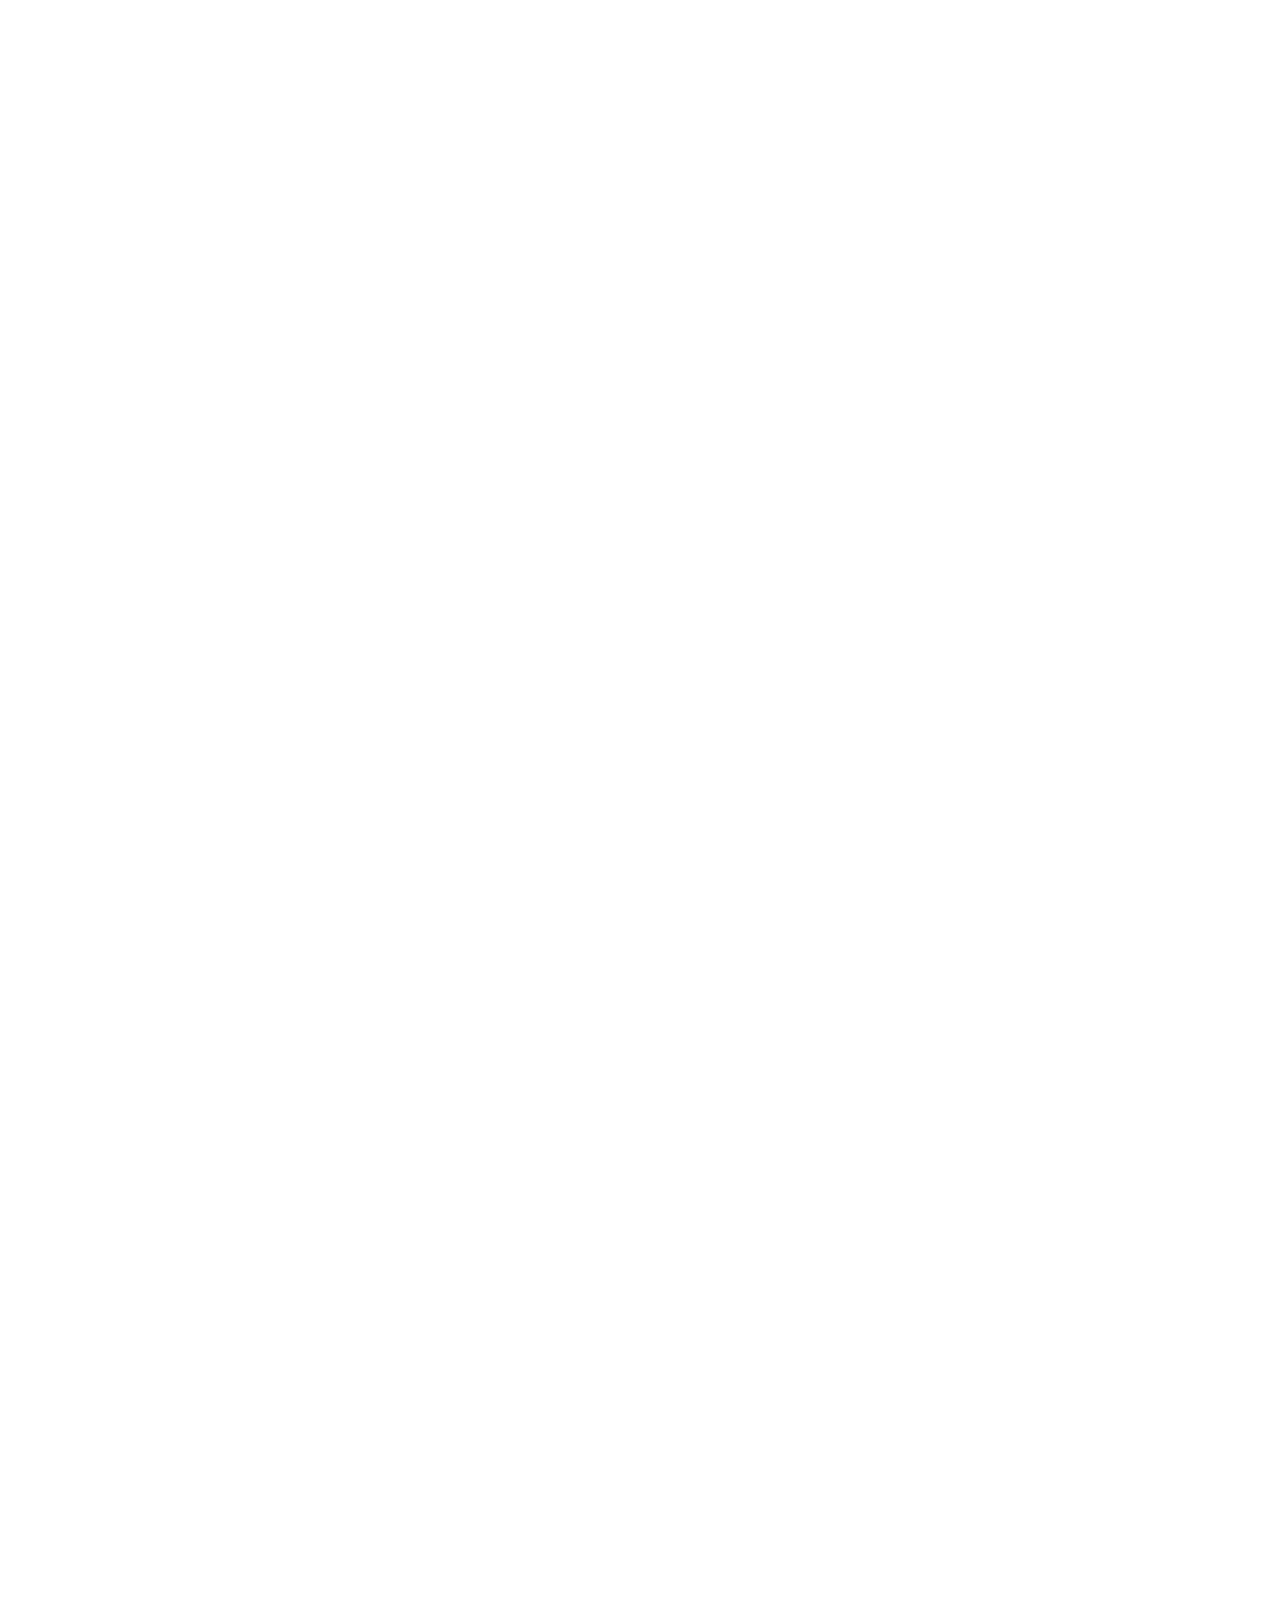
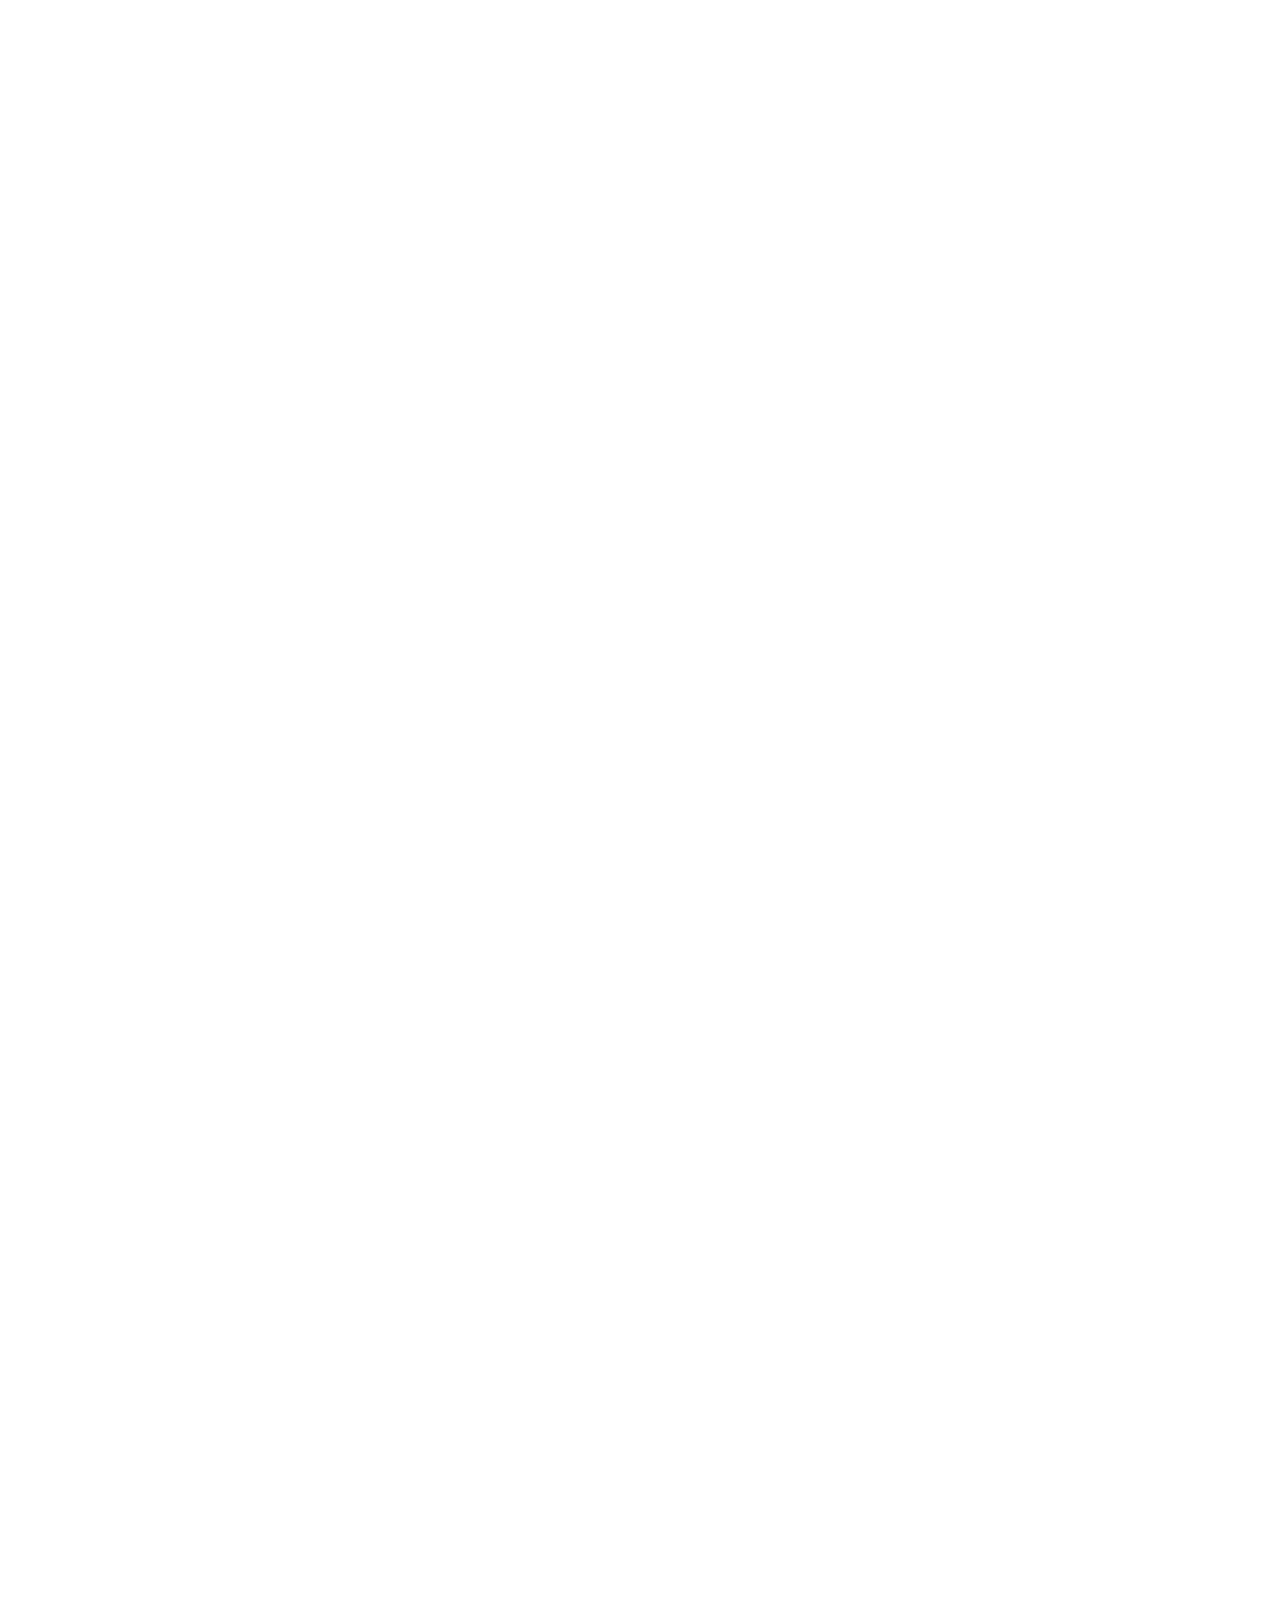
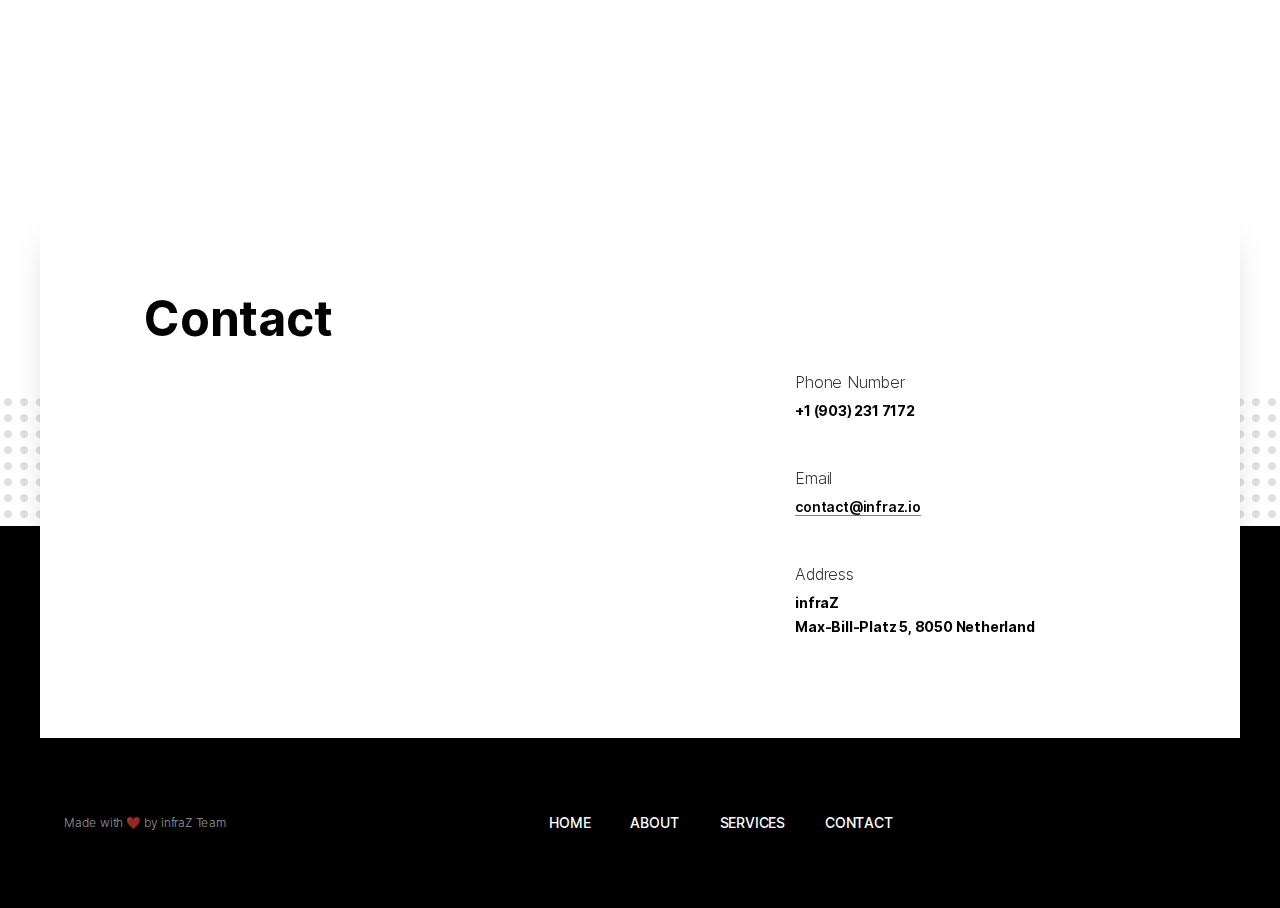
<file: index.html>
<!DOCTYPE html>
<html lang="en">

<head>
	<meta name="generator" content="Hugo 0.87.0" />

    <meta charset="UTF-8"/>
<meta name="viewport" content="width=device-width, initial-scale=1.0"/>
<meta http-equiv="X-UA-Compatible" content="ie=edge"/>

<script>
    (function (w, d, s, l, i) {
        w[l] = w[l] || [];
        w[l].push({
            'gtm.start': new Date().getTime(),
            event: 'gtm.js'
        });
        var f = d.getElementsByTagName(s)[0],
            j = d.createElement(s),
            dl = l != 'dataLayer' ? '&l=' + l : '';
        j.async = true;
        j.src =
            'https://www.googletagmanager.com/gtm.js?id=GTM-000000' + i + dl;
        f.parentNode.insertBefore(j, f);
    })(window, document, 'script', 'dataLayer', 'GTM-000000');
</script>


<title></title>
<style>
     
    .rad-fade-in {
        will-change: opacity, transform;
        animation-name: rad-fade-in-fallback;
        animation-duration: 5s;
        animation-fill-mode: both;
    }

    @keyframes rad-fade-in-fallback {
        0% {
            opacity: 0;
        }

        75% {
            opacity: 0;
        }

        100% {
            opacity: 1;
        }
    }

    .fonts-loaded .rad-fade-in.rad-waiting {
        animation-name: none;
        opacity: 0;
    }

    .fonts-loaded .rad-fade-in.rad-animate {
        animation-name: rad-fade-in;
        animation-duration: 1.1s;
        animation-fill-mode: both;
    }

    @keyframes rad-fade-in {
        0% {
            opacity: 0;
        }

        100% {
            opacity: 1;
        }
    }

     
    .rad-fade-in-long {
        will-change: opacity, transform;
        animation-name: rad-fade-in-long-fallback;
        animation-duration: 8s;
        animation-fill-mode: both;
    }

    @keyframes rad-fade-in-long-fallback {
        0% {
            opacity: 0;
        }

        75% {
            opacity: 0;
        }

        100% {
            opacity: 1;
        }
    }

    .fonts-loaded .rad-fade-in-long.rad-waiting {
        animation-name: none;
        opacity: 0;
    }

    .fonts-loaded .rad-fade-in-long.rad-animate {
        animation-name: rad-fade-in-long;
        animation-duration: 2s;
        animation-fill-mode: both;
    }

    @keyframes rad-fade-in-long {
        0% {
            opacity: 0;
        }

        20% {
            opacity: 0;
        }

        100% {
            opacity: 1;
        }
    }

     
    .rad-fade-down {
        will-change: opacity, transform;
        animation-name: rad-fade-down-fallback;
        animation-duration: 5s;
        animation-fill-mode: both;
        transform: translateY(-30px);
    }

    @keyframes rad-fade-down-fallback {
        0% {
            opacity: 0;
            transform: translateY(-30px);
        }

        75% {
            opacity: 0;
            transform: translateY(-30px);
        }

        100% {
            opacity: 1;
            transform: translateY(0);
        }
    }

    .fonts-loaded .rad-fade-down.rad-waiting {
        animation-name: none;
        opacity: 0;
        transform: translateY(-30px);
    }

    .fonts-loaded .rad-fade-down.rad-animate {
        animation-name: rad-fade-down;
        animation-duration: 1.1s;
    }

    @keyframes rad-fade-down {
        0% {
            opacity: 0;
            transform: translateY(-30px);
        }

        100% {
            opacity: 1;
            transform: translateY(0);
        }
    }

     
    .rad-scale-down {
        will-change: opacity, transform;
        animation-name: rad-scale-down-fallback;
        animation-duration: 5s;
        animation-fill-mode: both;
        transform-origin: 50% 0;
    }

    @keyframes rad-scale-down-fallback {
        0% {
            opacity: 0;
            transform: scaleY(0.95);
        }

        75% {
            opacity: 0;
            transform: scaleY(0.95);
        }

        100% {
            opacity: 1;
            transform: scaleY(1);
        }
    }

    .fonts-loaded .rad-scale-down.rad-waiting {
        animation-name: none;
        opacity: 0;
        transform: scaleY(0.95);
    }

    .fonts-loaded .rad-scale-down.rad-animate {
        animation-name: rad-scale-down;
        animation-duration: 1.1s;
        animation-fill-mode: both;
    }

    @keyframes rad-scale-down {
        0% {
            opacity: 0;
            transform: scaleY(0.95);
        }

        100% {
            opacity: 1;
            transform: scaleY(1);
        }
    }
</style>


<link rel="stylesheet" href="https://infraz.github.io/css/main.css"/>

<link rel="stylesheet" href="https://infraz.github.io/css/rad-icons.css"/>

<link rel="stylesheet" href="https://infraz.github.io/css/custom.css"/>


    


</head>

<body>

	<header class="header fixed-top rad-animation-group" id="header">
  <div class="container rad-fade-in">
    <nav class="navbar navbar-expand-lg navbar-light p-0">
      <a class="navbar-brand" href="https://infraz.github.io/">
        <span>infra</span>
        <span>Z</span>
        
      </a>
      <button
        class="navbar-toggler"
        type="button"
        data-toggle="collapse"
        data-target="#navbarSupportedContent, #header"
        aria-controls="navbarSupportedContent"
        aria-expanded="false"
        aria-label="Toggle navigation"
      >
        <span class="navbar-toggler-icon"></span>
      </button>

      <div class="collapse navbar-collapse" id="navbarSupportedContent">
        <ul class="navbar-nav ml-lg-auto">
          <li class="nav-item">
            <a class="nav-link" href="https://infraz.github.io/">HOME</a>
          </li>
          
          <li class="nav-item">
            <a data-scroll class="nav-link" href="#about_us"
              >ABOUT US</a
            >
          </li>
          
          <li class="nav-item">
            <a data-scroll class="nav-link" href="#services"
              >SERVICES</a
            >
          </li>
          
          <li class="nav-item">
            <a data-scroll class="nav-link" href="#contact"
              >CONTACT</a
            >
          </li>
          
        </ul>
      </div>
    </nav>
  </div>
</header>


	
	
<section class="rad-showcase rad-showcase--index rad-animation-group rad-fade-down">
  <div class="rad-showcase__bg">
    <img
      class="lozad img-responsive"
      src="[data-uri]"
      data-src="https://infraz.github.io/images/image-man-git.svg"
      data-srcset="https://infraz.github.io/images/image-man-git.svg 1x, https://infraz.github.io/images/image-man-git.svg 2x"
      alt="Showcase keyboard and mouse image"
    />
  </div>
  <div class="container">
    <div class="row">
      <div class="col-12 col-sm-12 col-md-8 col-lg-7 col-xl-6">
        <h1 class="display-1">
          We&#39;re infraZ
          <br />
          <span
            >moves you onto a new area in DevOps, Cloud and Infrastructure</span
          >
        </h1>
        <p class="lead">
          
        </p>
        <a
          href="https://radity.com/en/contact/"
          class="btn btn-primary"
        >
          <i class="icon-mail-fill"></i>
          Contact
        </a>
      </div>
    </div>
    <div class="row platform-links">
      <div class="col-12">
        
      </div>
    </div>
  </div>
  <div class="rad-showcase__bg rad-showcase__bg--mobile">
    <img
      class="lozad img-responsive"
      src="[data-uri]"
      data-src="https://infraz.github.io/images/image-man-git.svg"
      alt="Showcase keyboard and mouse image"
    />
  </div>
</section>


	
	
<section class="section rad-animation-group pb-0" id="about_us">
  <div class="container rad-fade-down">
    <div class="row d-flex flex-column-reverse flex-md-row">
      <div class="about__profile-picture col-12 col-md-6">
        <img
          class="lozad img-responsive image-left-overflow"
          src="[data-uri]"
          data-src="https://infraz.github.io/images/image-collabration.svg"
          data-srcset="https://infraz.github.io/images/image-collabration.svg 1x, https://infraz.github.io/images/image-collabration.svg 2x"
          alt="Profile Picture"
        />
      </div>
      <div class="col-12 col-md-6 my-auto my-auto">
        <h2>Who are we?</h2>
        <p class="lead">
          <p class="lead"> Lorem Ipsum is simply dummy text of the printing and typesetting industry. Lorem Ipsum has been the industrys standard dummy text ever since the 1500s, when an unknown printer took a galley of type and scrambled it to make a type specimen book. </p> <p class="lead"> It has survived not only five centuries, but also the leap into electronic typesetting, remaining essentially unchanged. </p>
        </p>
        <a
          href="https://www.linkedin.com/company/radity/"
          target="_blank"
          class="btn btn-primary"
        >
          <i class="icon-smile-fill"></i>
          About Me
        </a>
      </div>
    </div>
  </div>
</section>


	
	
<section id="services" class="section section--border-bottom">
  <div class="container">
    <h2 class=" rad-animation-group rad-fade-down">
      Services
    </h2>
    
    <div
      class="row row--padded rad-animation-group rad-fade-down flex-column-reverse flex-md-row"
    >
      
      <div class="col-12 col-md-5 mt-4 mt-md-0 my-md-auto">
        <h3>Monitoring &amp; Alerting</h3>
        <p class="lead">
          Lorem Ipsum is simply dummy text of the printing and typesetting industry. Lorem Ipsum has been the industrys standard dummy text ever since the 1500s, when an unknown printer took a galley of type and scrambled it to make a type specimen book.
        </p>
        
      </div>
      <div class="col-12 col-md-7 pl-md-0 text-right">
        <img
          class='lozad img-responsive img-clip-left-backward'
          src="[data-uri]"
          data-src="https://infraz.github.io/images/undraw_Lost_online_re_upmy.svg"
          data-srcset="https://infraz.github.io/images/undraw_Lost_online_re_upmy.svg 1x, https://infraz.github.io/images/undraw_Lost_online_re_upmy.svg 2x"
          alt="Monitoring &amp; Alerting"
        />
      </div>
      
    </div>
    
    <div
      class="row row--padded rad-animation-group rad-fade-down "
    >
      
      <div class="col-12 col-md-7 pl-md-0 text-right">
        <img
          class='lozad img-responsive img-clip-right-backward'
          src="[data-uri]"
          data-src="https://infraz.github.io/images/image-monitoring.svg"
          data-srcset="https://infraz.github.io/images/image-monitoring.svg 1x, https://infraz.github.io/images/image-monitoring.svg 2x"
          alt="Performance tuning"
        />
      </div>
      <div class="col-12 col-md-5 mt-4 mt-md-0 my-md-auto">
        <h3>Performance tuning</h3>
        <p class="lead">
          Lorem Ipsum is simply dummy text of the printing and typesetting industry. Lorem Ipsum has been the industrys standard dummy text ever since the 1500s, when an unknown printer took a galley of type and scrambled it to make a type specimen book.
        </p>
        
      </div>
      
    </div>
    
    <div
      class="row row--padded rad-animation-group rad-fade-down flex-column-reverse flex-md-row"
    >
      
      <div class="col-12 col-md-5 mt-4 mt-md-0 my-md-auto">
        <h3>Design cloud architecture</h3>
        <p class="lead">
          Lorem Ipsum is simply dummy text of the printing and typesetting industry. Lorem Ipsum has been the industrys standard dummy text ever since the 1500s, when an unknown printer took a galley of type and scrambled it to make a type specimen book.
        </p>
        
      </div>
      <div class="col-12 col-md-7 pl-md-0 text-right">
        <img
          class='lozad img-responsive img-clip-left-forward'
          src="[data-uri]"
          data-src="https://infraz.github.io/images/image-two-person.svg"
          data-srcset="https://infraz.github.io/images/image-two-person.svg 1x, https://infraz.github.io/images/image-two-person.svg 2x"
          alt="Design cloud architecture"
        />
      </div>
      
    </div>
    
    <div
      class="row row--padded rad-animation-group rad-fade-down "
    >
      
      <div class="col-12 col-md-7 pl-md-0 text-right">
        <img
          class='lozad img-responsive img-clip-right-forward'
          src="[data-uri]"
          data-src="https://infraz.github.io/images/image-collabration.svg"
          data-srcset="https://infraz.github.io/images/image-collabration.svg 1x, https://infraz.github.io/images/image-collabration.svg 2x"
          alt="Technical consultant"
        />
      </div>
      <div class="col-12 col-md-5 mt-4 mt-md-0 my-md-auto">
        <h3>Technical consultant</h3>
        <p class="lead">
          Lorem Ipsum is simply dummy text of the printing and typesetting industry. Lorem Ipsum has been the industrys standard dummy text ever since the 1500s, when an unknown printer took a galley of type and scrambled it to make a type specimen book.
        </p>
        
      </div>
      
    </div>
    
    <div
      class="row row--padded rad-animation-group rad-fade-down flex-column-reverse flex-md-row"
    >
      
      <div class="col-12 col-md-5 mt-4 mt-md-0 my-md-auto">
        <h3>Monitoring &amp; Alerting</h3>
        <p class="lead">
          Lorem Ipsum is simply dummy text of the printing and typesetting industry. Lorem Ipsum has been the industrys standard dummy text ever since the 1500s, when an unknown printer took a galley of type and scrambled it to make a type specimen book.
        </p>
        
      </div>
      <div class="col-12 col-md-7 pl-md-0 text-right">
        <img
          class='lozad img-responsive img-clip-left-backward'
          src="[data-uri]"
          data-src="https://infraz.github.io/images/undraw_Lost_online_re_upmy.svg"
          data-srcset="https://infraz.github.io/images/undraw_Lost_online_re_upmy.svg 1x, https://infraz.github.io/images/undraw_Lost_online_re_upmy.svg 2x"
          alt="Monitoring &amp; Alerting"
        />
      </div>
      
    </div>
    
    <div
      class="row row--padded rad-animation-group rad-fade-down "
    >
      
      <div class="col-12 col-md-7 pl-md-0 text-right">
        <img
          class='lozad img-responsive img-clip-right-backward'
          src="[data-uri]"
          data-src="https://infraz.github.io/images/undraw_Vault_re_s4my.svg"
          data-srcset="https://infraz.github.io/images/undraw_Vault_re_s4my.svg 1x, https://infraz.github.io/images/undraw_Vault_re_s4my.svg 2x"
          alt="Performance tuning"
        />
      </div>
      <div class="col-12 col-md-5 mt-4 mt-md-0 my-md-auto">
        <h3>Performance tuning</h3>
        <p class="lead">
          Lorem Ipsum is simply dummy text of the printing and typesetting industry. Lorem Ipsum has been the industrys standard dummy text ever since the 1500s, when an unknown printer took a galley of type and scrambled it to make a type specimen book.
        </p>
        
      </div>
      
    </div>
    
  </div>
</section>


	
	

	
	

	
	

	
	
<section id="contact" class="section section--contact pt-0">
    <div class="container">
        <div class="contact">
            <h2>Contact</h2>
            <div class="row pt-2">
                <div class="col-12 col-lg-7">
                    <img
                    class='lozad img-responsive img-clip-left-forward'
                    src="[data-uri]"
                    data-src="images/image-messages.png"
                    data-srcset="images/image-messages.png"
                    alt="TEST"
                  />
                </div>
                <div class="col-12 col-lg-5 contact__info">
                    <h4>Phone Number</h4>
                    <span>&#43;1 (903) 231 7172</span>
                    <h4>Email</h4>
                    <span><a href="mailto:contact@infraz.io">contact@infraz.io</a></span>
                    <h4>Address</h4>
                    <span>infraZ <br />Max-Bill-Platz 5, 8050 Netherland</span>
                </div>
            </div>
        </div>
    </div>
</section>


	

	<footer class="footer">
  <div class="container">
    <div class="footer__left">
      <div class="footer__copy">
        Made with ❤️ by infraZ Team
      </div>
    </div>
    <div class="footer__links">
      <ul class="navbar-nav ">
        <li class="nav-item">
          <a class="nav-link" href="/">HOME</a>
        </li>
        
        <li class="nav-item">
          <a class="nav-link" href="https://infraz.github.io/">ABOUT</a>
        </li>
        
        <li class="nav-item">
          <a class="nav-link" href="https://infraz.github.io/">SERVICES</a>
        </li>
        
        <li class="nav-item">
          <a class="nav-link" href="https://infraz.github.io/">CONTACT</a>
        </li>
        
      </ul>
    </div>
    
  </div>
</footer>

    <script src='https://infraz.github.io/js/rad-animations.js'></script>
<script src='https://infraz.github.io/js/library/lozad.min.js'></script>
<script>
  window.addEventListener("load", function() {
    var observer = window.lozad(".lozad", {
      rootMargin: window.innerHeight / 2 + "px 0px",
      threshold: 0.01
    }); 
    observer.observe();
  });
</script>
<script src='https://infraz.github.io/js/library/jquery-3.3.1.slim.min.js'></script>
<script src='https://infraz.github.io/js/library/bootstrap.min.js'></script>
<script src='https://infraz.github.io/js/sticky-header.js'></script>
<script src='https://infraz.github.io/js/library/smooth-scroll.polyfills.min.js'></script>
<script src='https://infraz.github.io/js/library/fontfaceobserver.js'></script>
<script>
  (function(w) {
    
    if (w.document.documentElement.className.indexOf("fonts-loaded") > -1) {
      return;
    }
    var fontA = new w.FontFaceObserver("Inter", {
      weight: 300
    });
    var fontB = new w.FontFaceObserver("Inter", {
      weight: 400
    });
    var fontC = new w.FontFaceObserver("Inter", {
      weight: 500
    });
    var fontD = new w.FontFaceObserver("Inter", {
      weight: 600
    });
    var fontE = new w.FontFaceObserver("Inter", {
      weight: 700
    });
    var fontF = new w.FontFaceObserver("Inter", {
      weight: 900
    });
    w.Promise.all([fontA.load(), fontC.load(), fontF.load()]).then(function() {
      w.document.documentElement.className += " fonts-loaded";
    });
  })(this);
</script>
<script>
  const scroll = new SmoothScroll('a[href*="#"]');
    $('a.nav-link').on('click', () => {
      const navbar = $('.navbar-collapse');
      if (navbar && navbar.hasClass('show')) {
        $('.navbar-toggler').click();
      }
    })
</script>

</body>

</html>
</file>
